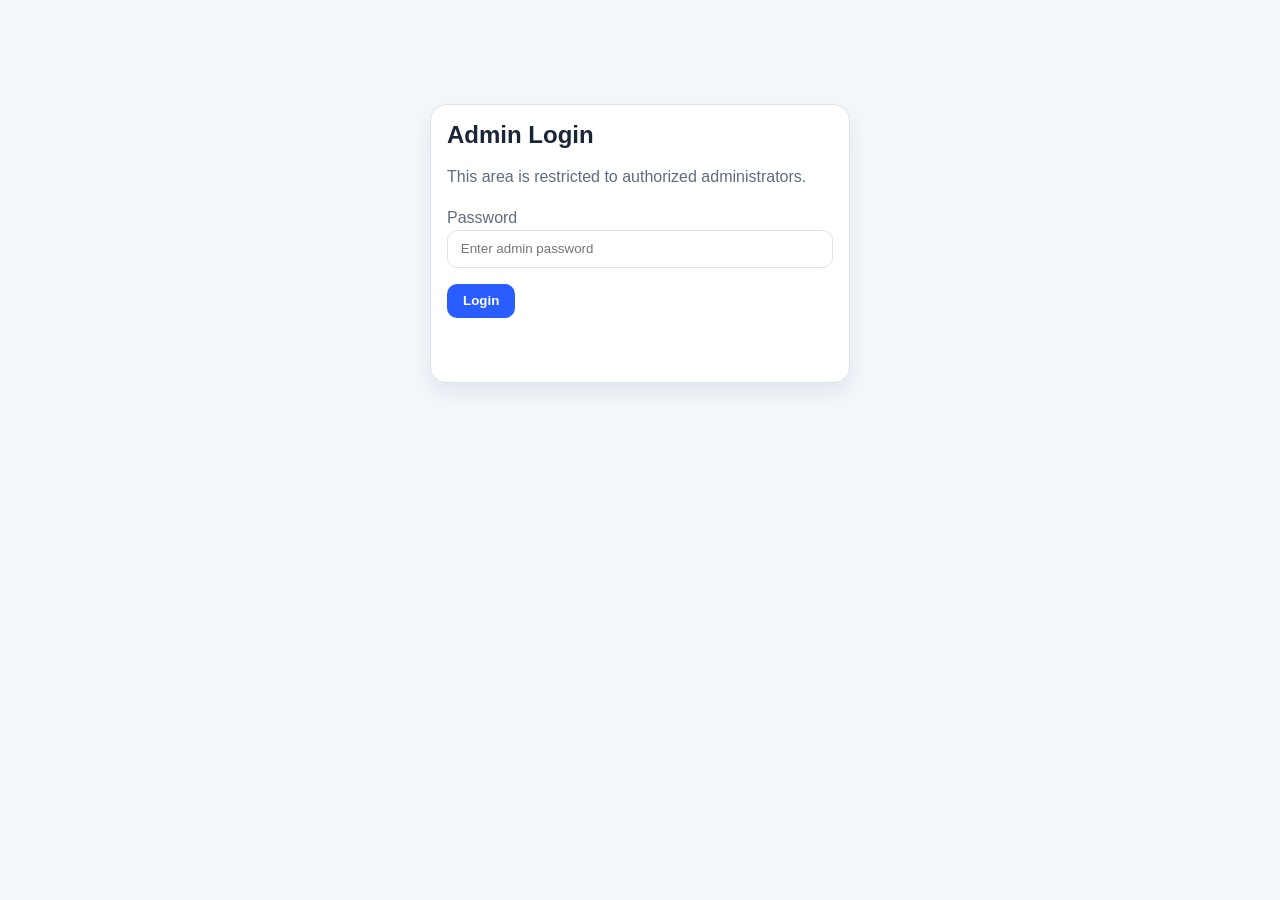
<file: dashboard.html>
<!DOCTYPE html>
<html lang="en">
  <head>
    <meta charset="UTF-8" />
    <meta name="viewport" content="width=device-width, initial-scale=1.0" />
    <title>Dashboard | QR Attendance System</title>
    <link rel="stylesheet" href="css/styles.css" />
  </head>
  <body>
    <header class="topbar">
      <div class="container topbar-inner">
        <a class="brand" href="index.html">QR Attendance System</a>
        <nav class="nav" aria-label="Main navigation">
          <a class="nav-link" href="index.html">Home</a>
          <a class="nav-link active" href="dashboard.html">Dashboard</a>
          <a class="nav-link" href="reports.html">Reports</a>
          <a class="nav-link" href="employee-admin.html">Employees</a>
          <button onclick="adminLogout()" class="btn secondary" style="margin-left: auto;">Logout</button>
        </nav>
      </div>
    </header>

    <main class="page">
      <div class="container grid" style="gap: 1rem;">
        <section class="grid grid-3">
          <article class="card"><h3>Total Records</h3><p id="stat-total" class="status-line">0</p></article>
          <article class="card"><h3>Completed</h3><p id="stat-completed" class="status-line">0</p></article>
          <article class="card"><h3>Incomplete / On Break</h3><p id="stat-incomplete" class="status-line">0</p></article>
          <article class="card"><h3>Late</h3><p id="stat-late" class="status-line">0</p></article>
        </section>

        <section class="card">
          <div class="actions no-print" style="justify-content: space-between;">
            <label style="flex:1; min-width:220px;">
              <span class="muted">Search Employee ID or Name</span>
              <input class="input" id="search-input" placeholder="e.g. EMP001 or Jane" />
            </label>
            <button class="btn secondary" id="refresh-btn" type="button">Refresh Now</button>
          </div>
          <p id="dashboard-status" class="status-line muted" aria-live="polite">Loading dashboard...</p>
          <p class="footer-note">Last refreshed: <span id="last-refresh">—</span></p>

          <div class="table-wrap" style="margin-top:0.8rem;">
            <table class="table" id="dashboard-table">
              <thead>
                <tr>
                  <th>Employee ID</th>
                  <th>Full Name</th>
                  <th>Date</th>
                  <th>Time In</th>
                  <th>Break Out</th>
                  <th>Break In</th>
                  <th>Time Out</th>
                  <th>Total Hours</th>
                  <th>Status</th>
                  <th>Remarks</th>
                </tr>
              </thead>
              <tbody id="dashboard-tbody"></tbody>
            </table>
          </div>
        </section>
      </div>
    </main>

    <script src="js/auth.js"></script>
    <script>requireAdminAuth();</script>
    <script src="js/config.js" defer></script>
    <script src="js/api.js" defer></script>
    <script src="js/dashboard.js" defer></script>
  </body>
</html>
</file>
<file: css/styles.css>
:root {
  --bg: #f4f7fb;
  --surface: #ffffff;
  --surface-soft: #f9fbff;
  --text: #1a2638;
  --muted: #5f6c80;
  --primary: #295dff;
  --primary-strong: #1f48cc;
  --border: #dce3ef;
  --success: #0b8457;
  --warning: #a56a00;
  --danger: #b42318;
  --shadow: 0 10px 24px rgba(13, 37, 89, 0.08);
}

@media (prefers-color-scheme: dark) {
  :root {
    --bg: #0f1728;
    --surface: #15203a;
    --surface-soft: #1d2a46;
    --text: #eaf0ff;
    --muted: #b5c2db;
    --primary: #80a5ff;
    --primary-strong: #97b4ff;
    --border: #2f3f63;
    --shadow: 0 10px 24px rgba(1, 6, 18, 0.35);
  }
}

* { box-sizing: border-box; }
body {
  margin: 0;
  font-family: Inter, Segoe UI, Roboto, Arial, sans-serif;
  background: var(--bg);
  color: var(--text);
  line-height: 1.4;
}
a { color: inherit; text-decoration: none; }

:focus-visible {
  outline: 3px solid rgba(41, 93, 255, 0.35);
  outline-offset: 2px;
  border-radius: 8px;
}

.container {
  width: min(1160px, calc(100% - 2rem));
  margin: 0 auto;
}

.topbar {
  position: sticky;
  top: 0;
  background: color-mix(in srgb, var(--surface) 90%, transparent);
  backdrop-filter: blur(8px);
  border-bottom: 1px solid var(--border);
  z-index: 20;
}

.topbar-inner {
  display: flex;
  align-items: center;
  justify-content: space-between;
  gap: 1rem;
  min-height: 68px;
}

.brand { font-size: 1.05rem; font-weight: 700; letter-spacing: 0.01em; }
.nav { display: flex; gap: 0.75rem; flex-wrap: wrap; }
.nav-link {
  padding: 0.55rem 0.8rem;
  border-radius: 999px;
  border: 1px solid transparent;
  color: var(--muted);
}
.nav-link:hover, .nav-link.active {
  color: var(--primary-strong);
  border-color: var(--border);
  background: var(--surface-soft);
}

.page { padding: 1.5rem 0 2rem; }
.hero {
  background: linear-gradient(140deg, var(--surface), color-mix(in srgb, var(--primary) 10%, var(--surface)));
  border: 1px solid var(--border);
  border-radius: 20px;
  box-shadow: var(--shadow);
  padding: clamp(1.2rem, 3vw, 2.2rem);
}

h1, h2, h3 { margin: 0 0 0.5rem; line-height: 1.2; }
.muted { color: var(--muted); }

.grid { display: grid; gap: 1rem; }
.grid-3 { grid-template-columns: repeat(auto-fit, minmax(220px, 1fr)); }
.grid-2 { grid-template-columns: repeat(auto-fit, minmax(280px, 1fr)); }

.card {
  background: var(--surface);
  border: 1px solid var(--border);
  border-radius: 16px;
  padding: 1rem;
  box-shadow: var(--shadow);
}

.btn {
  display: inline-flex;
  align-items: center;
  justify-content: center;
  border: none;
  border-radius: 10px;
  padding: 0.62rem 1rem;
  font-weight: 600;
  cursor: pointer;
  background: var(--primary);
  color: #fff;
}
.btn:hover { background: var(--primary-strong); }
.btn.secondary {
  background: var(--surface-soft);
  color: var(--text);
  border: 1px solid var(--border);
}

.btn:disabled {
  opacity: 0.6;
  cursor: not-allowed;
}

.input {
  width: 100%;
  border: 1px solid var(--border);
  border-radius: 10px;
  background: var(--surface);
  color: var(--text);
  padding: 0.65rem 0.8rem;
}

.badge {
  display: inline-flex;
  align-items: center;
  padding: 0.2rem 0.6rem;
  border-radius: 999px;
  font-size: 0.78rem;
  font-weight: 700;
  border: 1px solid transparent;
}
.badge.success { color: var(--success); border-color: color-mix(in srgb, var(--success) 30%, var(--border)); }
.badge.warning { color: var(--warning); border-color: color-mix(in srgb, var(--warning) 30%, var(--border)); }
.badge.danger { color: var(--danger); border-color: color-mix(in srgb, var(--danger) 30%, var(--border)); }

.status-line { font-weight: 600; margin: 0.4rem 0 0; }
.status-ok { color: var(--success); }
.status-error { color: var(--danger); }
.status-warn { color: var(--warning); }

.table-wrap { overflow: auto; border-radius: 12px; border: 1px solid var(--border); }
.table {
  width: 100%;
  border-collapse: collapse;
  min-width: 900px;
  background: var(--surface);
}
.table th, .table td {
  padding: 0.7rem;
  border-bottom: 1px solid var(--border);
  text-align: left;
  font-size: 0.9rem;
}
.table th { background: var(--surface-soft); position: sticky; top: 0; z-index: 1; }

.row-completed { background: color-mix(in srgb, var(--success) 8%, transparent); }
.row-incomplete { background: color-mix(in srgb, var(--warning) 10%, transparent); }
.row-late { box-shadow: inset 4px 0 0 color-mix(in srgb, var(--danger) 55%, transparent); }

#scanner-region {
  width: min(100%, 760px);
  margin: 0 auto;
}
#reader {
  border: 2px dashed color-mix(in srgb, var(--primary) 45%, var(--border));
  border-radius: 18px;
  overflow: hidden;
  background: #000;
}

.actions { display: flex; gap: 0.65rem; flex-wrap: wrap; }
.footer-note { font-size: 0.84rem; color: var(--muted); margin-top: 0.6rem; }

@media print {
  .topbar, .actions, .no-print { display: none !important; }
  body { background: #fff; color: #000; }
  .card, .table-wrap { border-color: #ccc; box-shadow: none; }
  .page { padding: 0; }
}

.reports-layout .date-range-card {
  border-style: dashed;
  border-width: 1px;
}

.date-range-actions {
  display: grid;
  grid-template-columns: repeat(3, minmax(180px, 1fr));
  align-items: end;
}

.date-range-actions label {
  min-width: 0;
}

@media (max-width: 900px) {
  .date-range-actions {
    grid-template-columns: 1fr 1fr;
  }

  .date-range-actions .btn {
    grid-column: 1 / -1;
  }
}


#scan-flash-overlay {
  position: fixed;
  inset: 0;
  pointer-events: none;
  opacity: 0;
  transition: opacity 0.35s ease;
  z-index: 9999;
}

#scan-flash-overlay.flash-success {
  background: rgba(11, 132, 87, 0.38);
}

#scan-flash-overlay.flash-error {
  background: rgba(180, 35, 24, 0.38);
}

#scan-flash-overlay.flash-active {
  opacity: 1;
}
</file>
